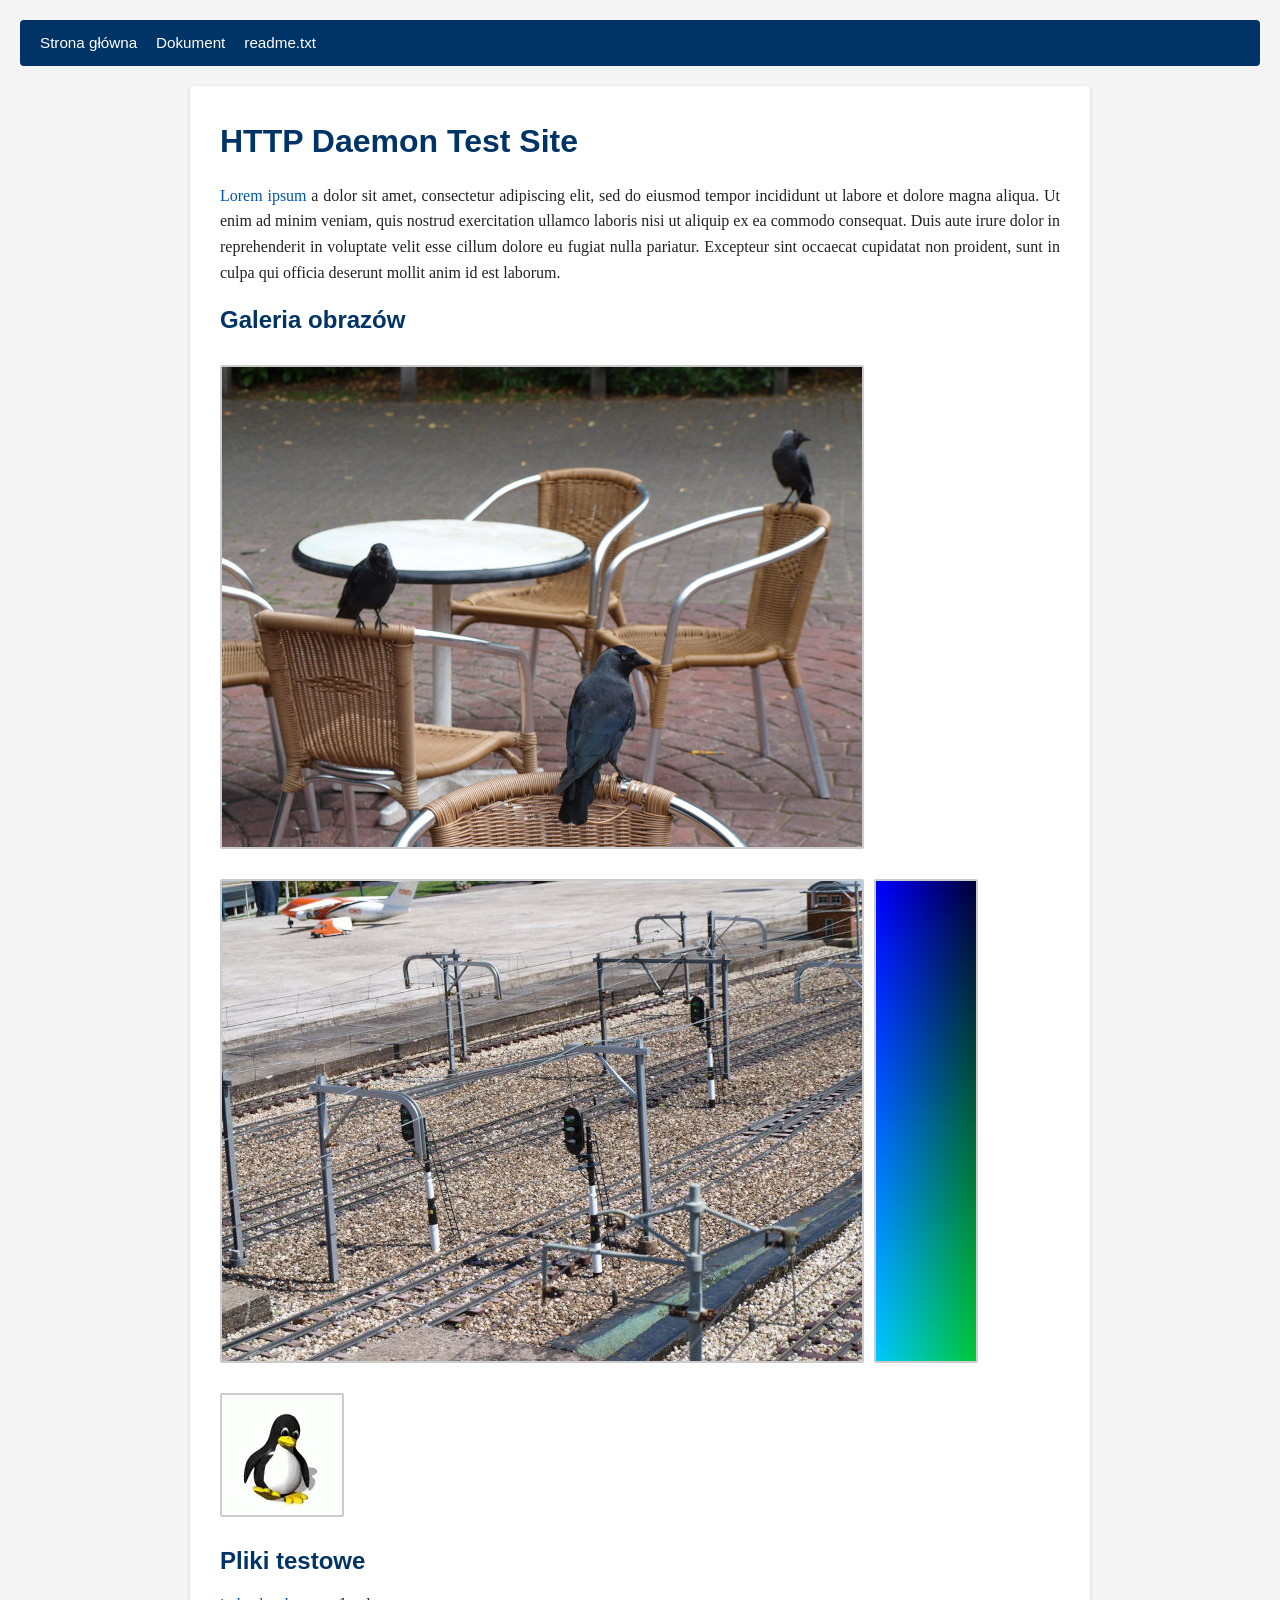
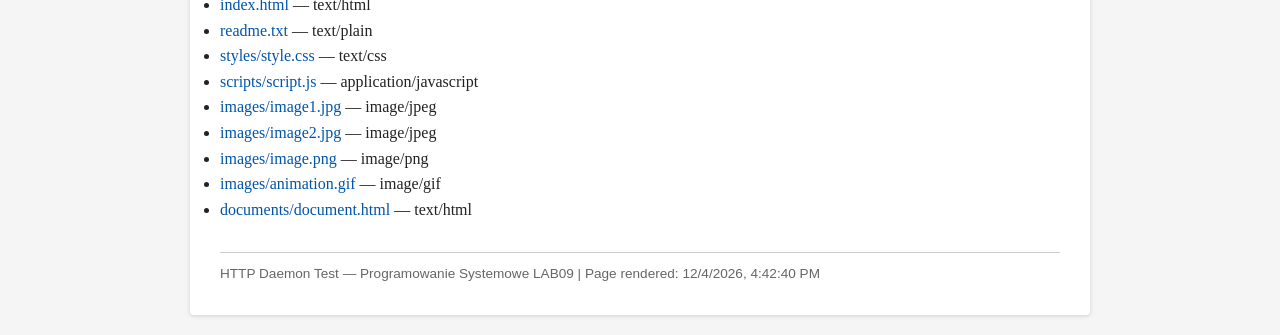
<file: lab9/httptest/index.html>
<!DOCTYPE html PUBLIC "-//W3C//DTD HTML 4.01 Transitional//EN">
<html>

<head>
    <meta http-equiv='content-type' content='text/html;charset=UTF-8'>
    <meta http-equiv='content-language' content='pl'>
    <title>HTTP DAEMON TEST SITE</title>
    <link rel='stylesheet' type='text/css' href='styles/style.css'>
</head>

<body lang='pl'>
    <nav>
        <a href='/'>Strona główna</a>
        <a href='documents/document.html'>Dokument</a>
        <a href='readme.txt'>readme.txt</a>
    </nav>
    <div class='container'>
        <h1>HTTP Daemon Test Site</h1>
        <p><a href='documents/document.html'>Lorem ipsum</a> a dolor sit amet, consectetur adipiscing elit, sed do
            eiusmod tempor incididunt ut labore et dolore magna aliqua. Ut enim ad minim veniam, quis nostrud
            exercitation ullamco laboris nisi ut aliquip ex ea commodo consequat. Duis aute irure dolor in reprehenderit
            in voluptate velit esse cillum dolore eu fugiat nulla pariatur. Excepteur sint occaecat cupidatat non
            proident, sunt in culpa qui officia deserunt mollit anim id est laborum.</p>
        <h2>Galeria obrazów</h2>
        <div class='gallery'>
            <img src='images/image1.jpg' alt='Zdjęcie JPEG 1'>
            <img src='images/image2.jpg' alt='Zdjęcie JPEG 2'>
            <img src='images/image.png' alt='Obraz PNG'>
            <img src='images/animation.gif' alt='Animacja GIF'>
        </div>
        <h2>Pliki testowe</h2>
        <ul>
            <li><a href='index.html'>index.html</a> &mdash; text/html</li>
            <li><a href='readme.txt'>readme.txt</a> &mdash; text/plain</li>
            <li><a href='styles/style.css'>styles/style.css</a> &mdash; text/css</li>
            <li><a href='scripts/script.js'>scripts/script.js</a> &mdash; application/javascript</li>
            <li><a href='images/image1.jpg'>images/image1.jpg</a> &mdash; image/jpeg</li>
            <li><a href='images/image2.jpg'>images/image2.jpg</a> &mdash; image/jpeg</li>
            <li><a href='images/image.png'>images/image.png</a> &mdash; image/png</li>
            <li><a href='images/animation.gif'>images/animation.gif</a> &mdash; image/gif</li>
            <li><a href='documents/document.html'>documents/document.html</a> &mdash; text/html</li>
        </ul>
        <footer>HTTP Daemon Test &mdash; Programowanie Systemowe LAB09</footer>
    </div>
    <script src='scripts/script.js'></script>
</body>

</html>
</file>
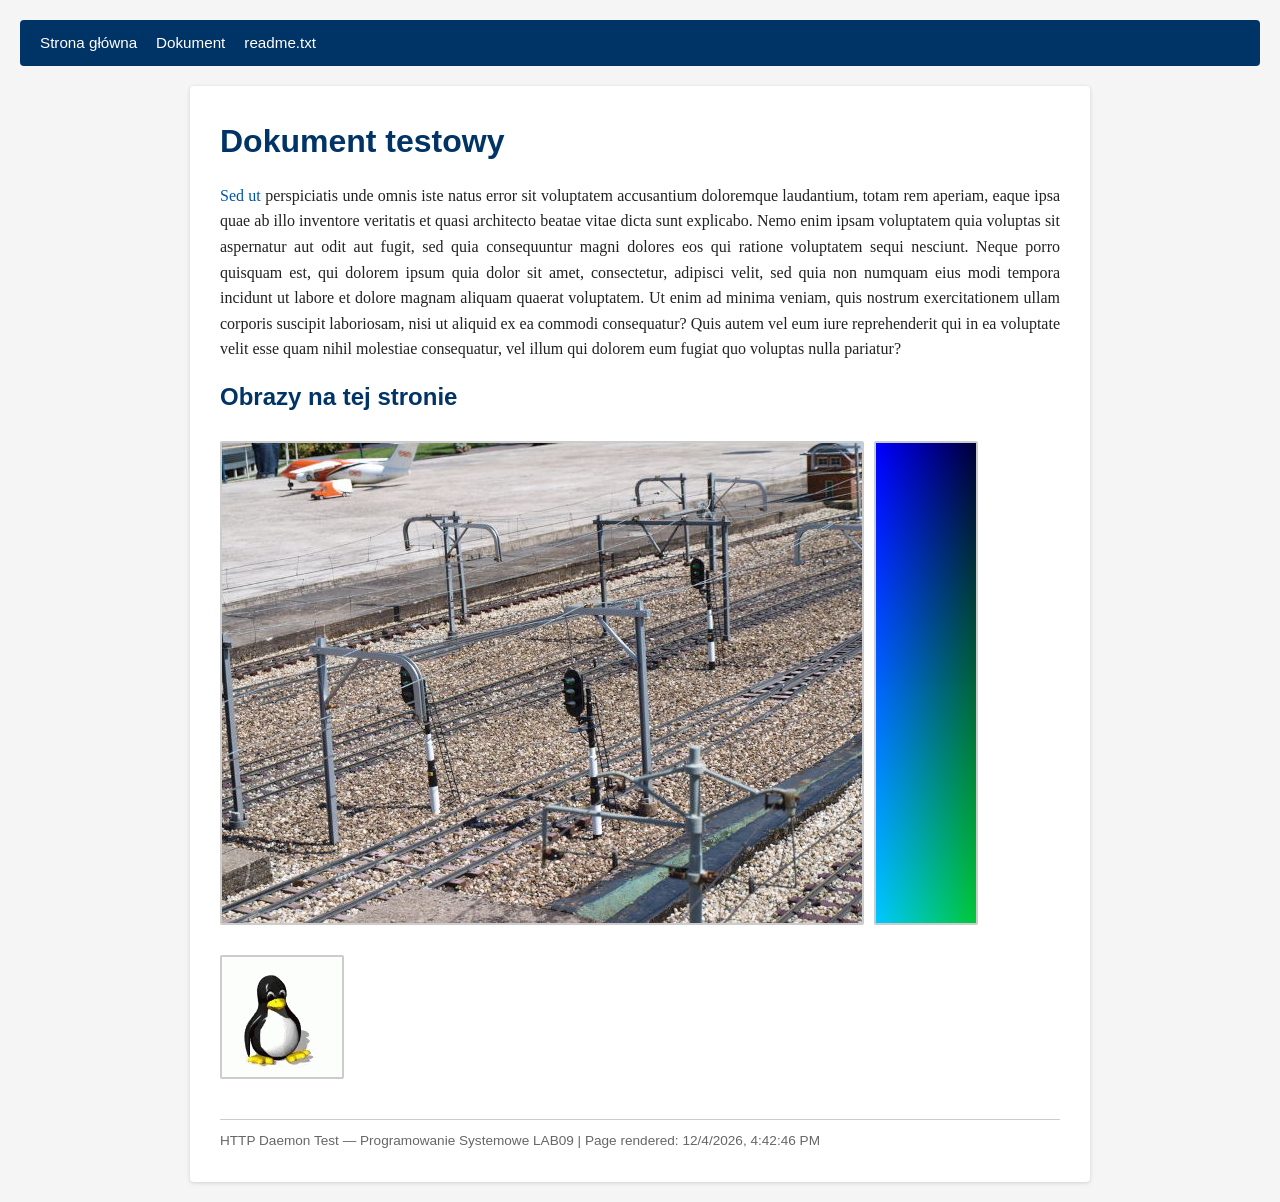
<file: lab9/httptest/documents/document.html>
<!DOCTYPE html PUBLIC "-//W3C//DTD HTML 4.01 Transitional//EN">
<html>

<head>
    <meta http-equiv='content-type' content='text/html;charset=UTF-8'>
    <meta http-equiv='content-language' content='pl'>
    <title>DOCUMENT</title>
    <link rel='stylesheet' type='text/css' href='../styles/style.css'>
</head>

<body lang='pl'>
    <nav>
        <a href='/'>Strona główna</a>
        <a href='../documents/document.html'>Dokument</a>
        <a href='../readme.txt'>readme.txt</a>
    </nav>
    <div class='container'>
        <h1>Dokument testowy</h1>
        <p><a href='../index.html'>Sed ut</a> perspiciatis unde omnis iste natus error sit voluptatem accusantium
            doloremque laudantium, totam rem aperiam, eaque ipsa quae ab illo inventore veritatis et quasi architecto
            beatae vitae dicta sunt explicabo. Nemo enim ipsam voluptatem quia voluptas sit aspernatur aut odit aut
            fugit, sed quia consequuntur magni dolores eos qui ratione voluptatem sequi nesciunt. Neque porro quisquam
            est, qui dolorem ipsum quia dolor sit amet, consectetur, adipisci velit, sed quia non numquam eius modi
            tempora incidunt ut labore et dolore magnam aliquam quaerat voluptatem. Ut enim ad minima veniam, quis
            nostrum exercitationem ullam corporis suscipit laboriosam, nisi ut aliquid ex ea commodi consequatur? Quis
            autem vel eum iure reprehenderit qui in ea voluptate velit esse quam nihil molestiae consequatur, vel illum
            qui dolorem eum fugiat quo voluptas nulla pariatur?</p>
        <h2>Obrazy na tej stronie</h2>
        <div class='gallery'>
            <img src='../images/image2.jpg' alt='Zdjęcie JPEG 2'>
            <img src='../images/image.png' alt='Obraz PNG'>
            <img src='../images/animation.gif' alt='Animacja GIF'>
        </div>
        <footer>HTTP Daemon Test &mdash; Programowanie Systemowe LAB09</footer>
    </div>
    <script src='../scripts/script.js'></script>
</body>

</html>
</file>
<file: lab9/httptest/styles/style.css>
/* HTTP Daemon Test Site - Stylesheet */

* {
    box-sizing: border-box;
    margin: 0;
    padding: 0;
}

body {
    font-family: Georgia, 'Times New Roman', serif;
    font-size: 16px;
    line-height: 1.6;
    color: #222;
    background-color: #f5f5f5;
    padding: 20px;
}

h1,
h2,
h3 {
    font-family: Arial, Helvetica, sans-serif;
    color: #003366;
    margin-bottom: 0.5em;
}

h1 {
    font-size: 2em;
}

h2 {
    font-size: 1.5em;
}

p {
    margin-bottom: 1em;
    text-align: justify;
}

a {
    color: #0055aa;
    text-decoration: none;
}

a:hover {
    text-decoration: underline;
}

img {
    display: block;
    max-width: 100%;
    height: auto;
    margin: 10px 0;
    border: 1px solid #ccc;
}

nav {
    background-color: #003366;
    padding: 10px 20px;
    margin-bottom: 20px;
    border-radius: 4px;
}

nav a {
    color: #fff;
    margin-right: 15px;
    font-family: Arial, sans-serif;
    font-size: 0.95em;
}

nav a:hover {
    color: #aad4ff;
}

.container {
    max-width: 900px;
    margin: 0 auto;
    background-color: #fff;
    padding: 30px;
    border-radius: 4px;
    box-shadow: 0 1px 4px rgba(0, 0, 0, 0.15);
}

.gallery {
    display: flex;
    flex-wrap: wrap;
    gap: 10px;
    margin: 15px 0;
}

.gallery img {
    border: 2px solid #ccc;
    border-radius: 2px;
}

footer {
    margin-top: 30px;
    padding-top: 10px;
    border-top: 1px solid #ccc;
    font-size: 0.85em;
    color: #666;
    font-family: Arial, sans-serif;
}
</file>
